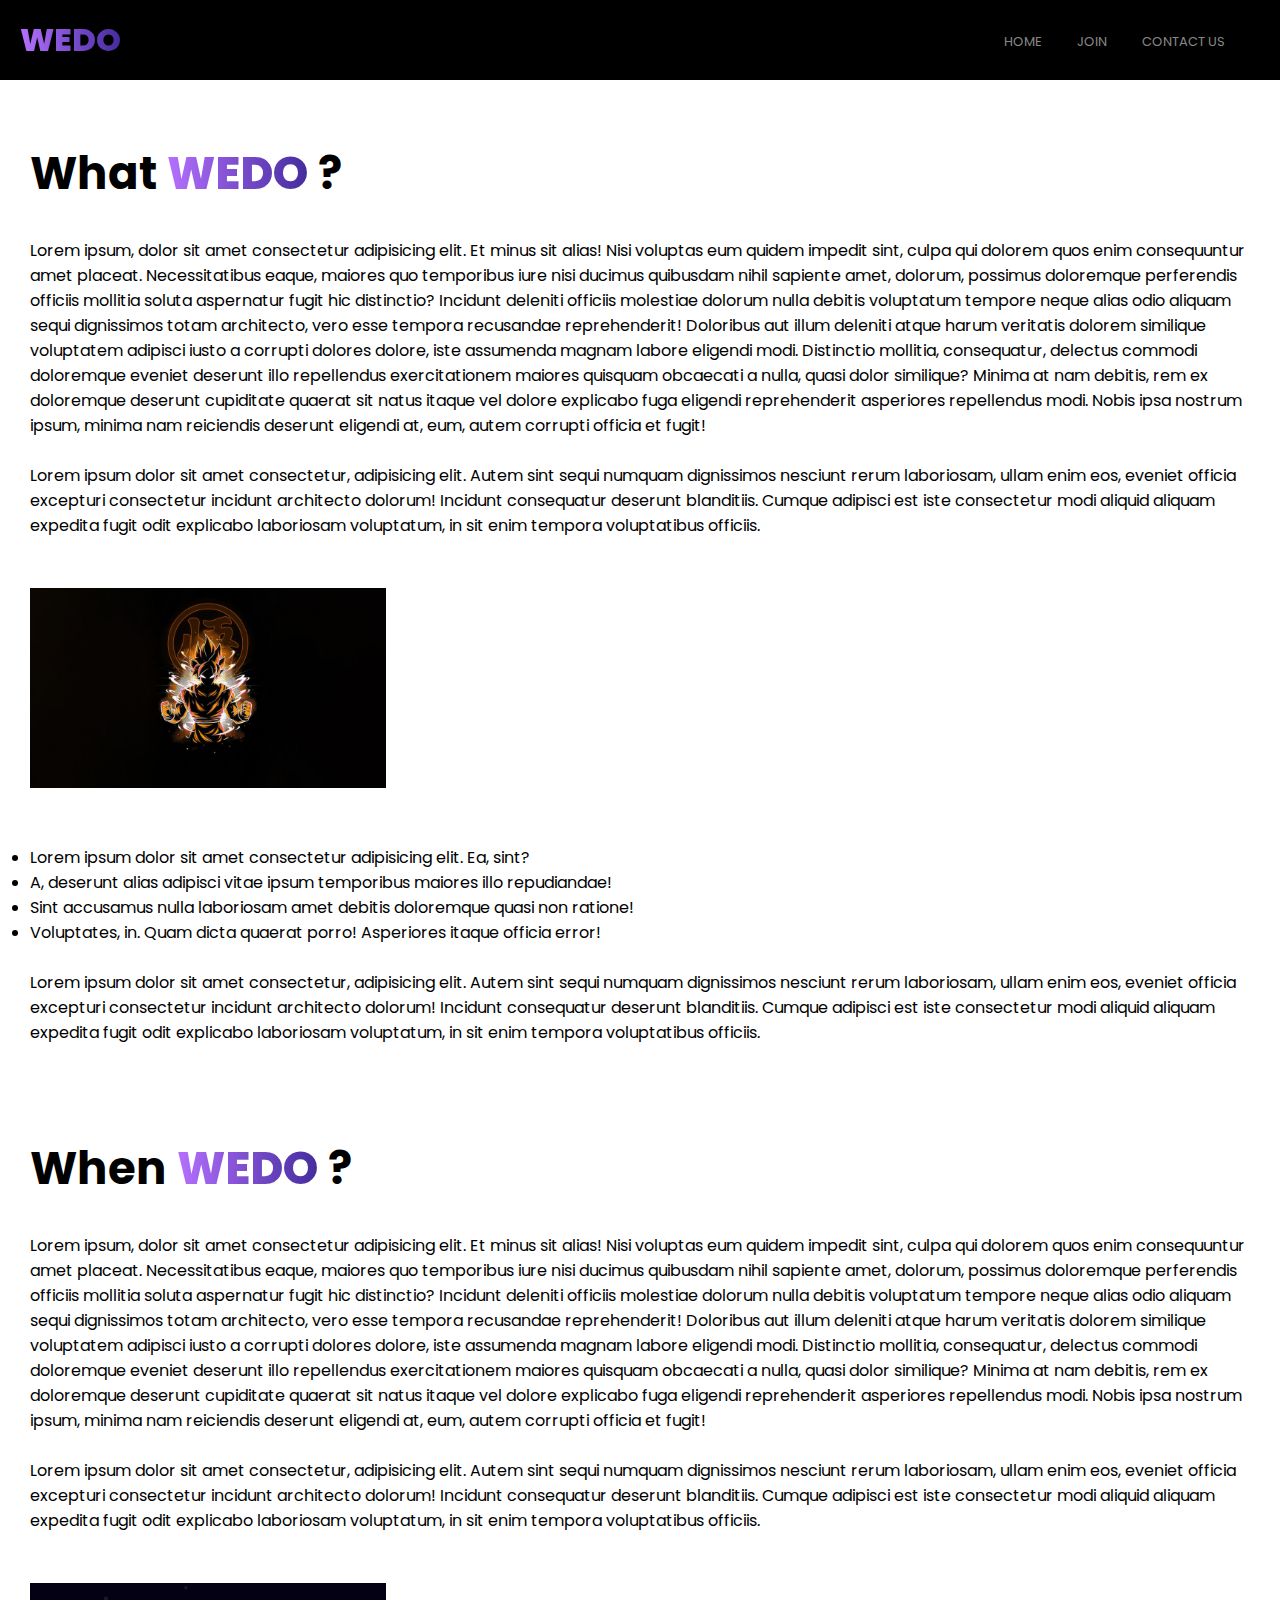
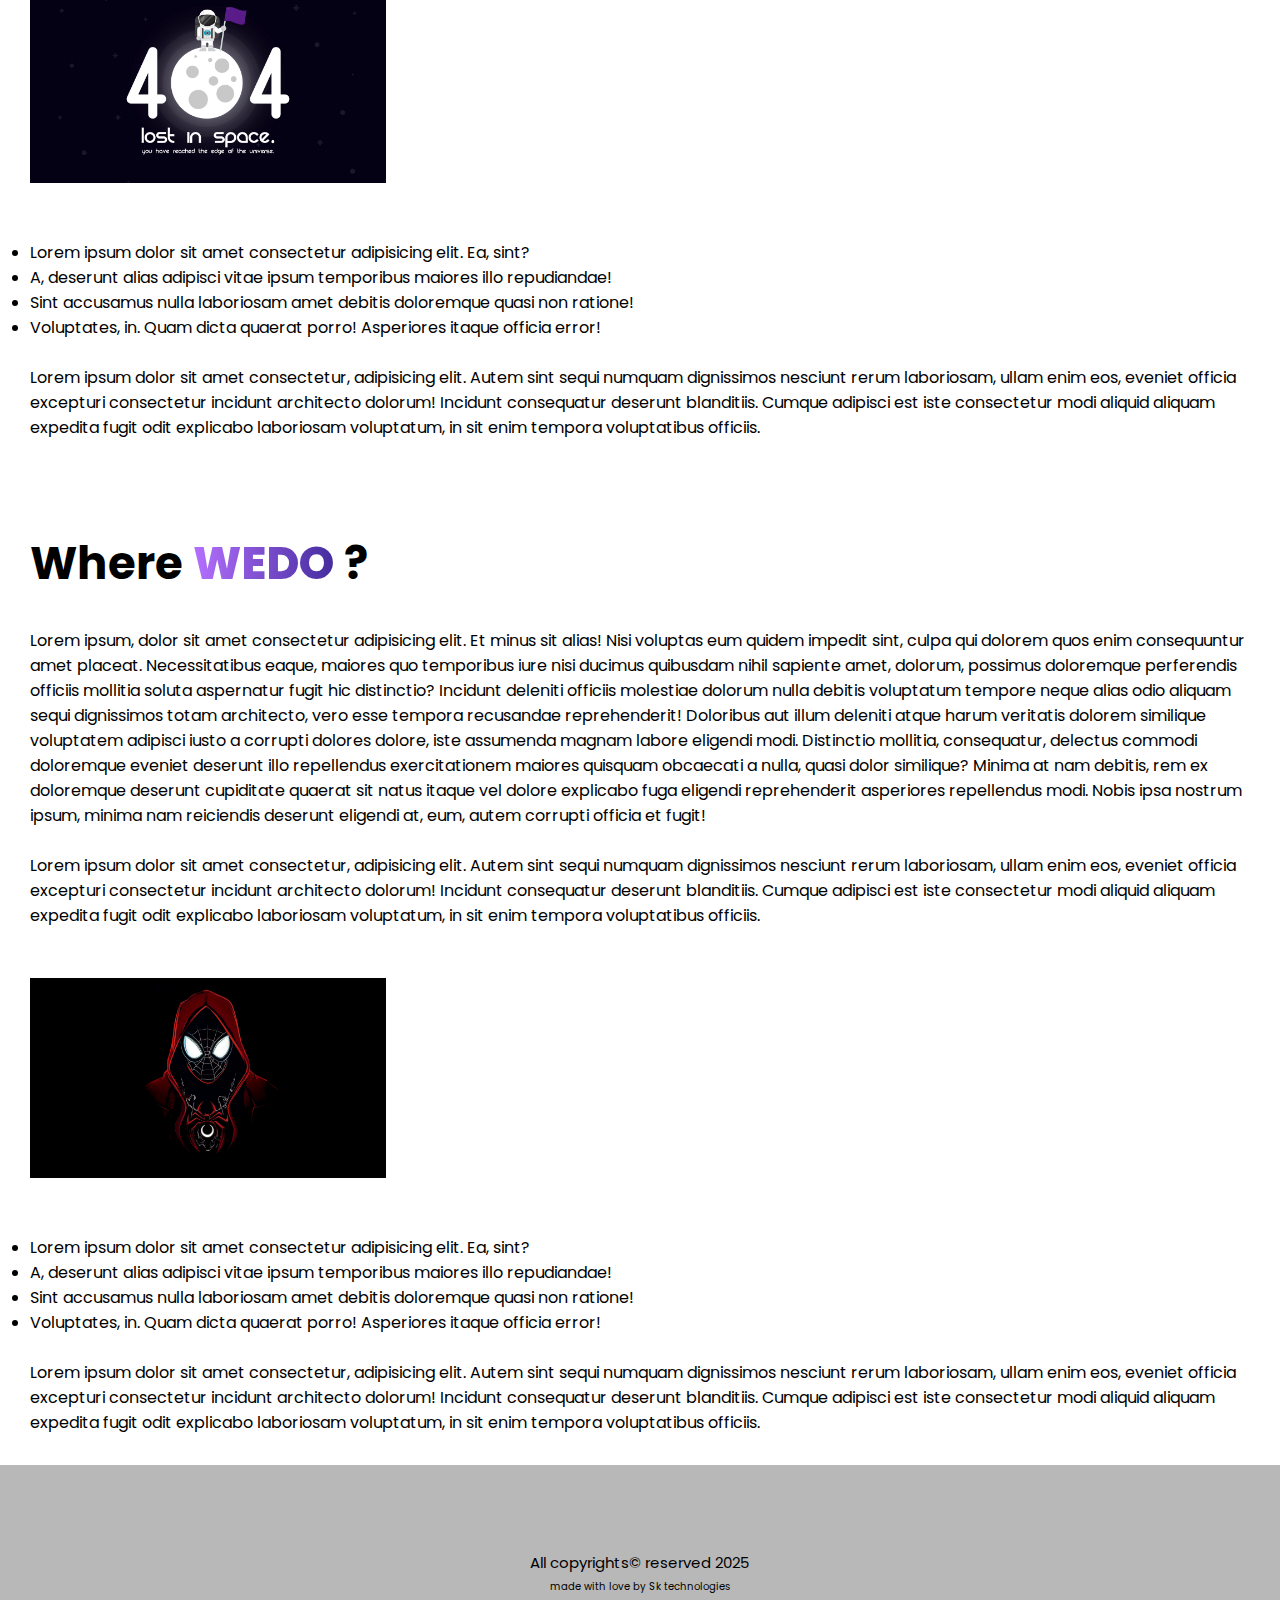
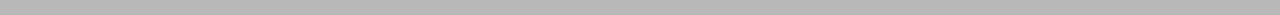
<file: aboutus.html>
<!DOCTYPE html>
<html lang="en">
<head>
    <meta charset="UTF-8">
    <meta name="viewport" content="width=device-width, initial-scale=1.0">
    <link rel="stylesheet" href="style.css">
    <link rel="stylesheet" href="sec_style.css">
    <link rel="stylesheet" href="https://cdnjs.cloudflare.com/ajax/libs/font-awesome/6.5.1/css/all.min.css" integrity="sha512-DTOQO9RWCH3ppGqcWaEA1BIZOC6xxalwEsw9c2QQeAIftl+Vegovlnee1c9QX4TctnWMn13TZye+giMm8e2LwA==" crossorigin="anonymous" referrerpolicy="no-referrer" />
    <link rel="shortcut icon" href="./images/image.png" type="image/x-icon">
    <title>Wedo - About us </title>
    <style>
        html{
            scroll-snap-type: none;
        }
    </style>
</head>
<body>
    <!-- Navigation bar  -->
    <nav>
        <h1 class="logo">WEDO</h1>
        <ul class="nav-links">
                <li><a href="index.html">HOME</a></li>
                <li><a href="join.html">JOIN</a></li>
                <li><a href="contactus.html">CONTACT US</a></li>
            </ul>
            <span class="burger-icon"><i class="fa-solid fa-bars"></i></span>
        </nav>
        

        <!-- Main Section -->
        
        <div class="about-main">
            <div class="box">
                <div class="box1">
                    <h1 class="topic">What <span class="web_name">WEDO</span> ?</h1>
                    <p>Lorem ipsum, dolor sit amet consectetur adipisicing elit. Et minus sit alias! Nisi voluptas eum quidem impedit sint, culpa qui dolorem quos enim consequuntur amet placeat. Necessitatibus eaque, maiores quo temporibus iure nisi ducimus quibusdam nihil sapiente amet, dolorum, possimus doloremque perferendis officiis mollitia soluta aspernatur fugit hic distinctio? Incidunt deleniti officiis molestiae dolorum nulla debitis voluptatum tempore neque alias odio aliquam sequi dignissimos totam architecto, vero esse tempora recusandae reprehenderit! Doloribus aut illum deleniti atque harum veritatis dolorem similique voluptatem adipisci iusto a corrupti dolores dolore, iste assumenda magnam labore eligendi modi. Distinctio mollitia, consequatur, delectus commodi doloremque eveniet deserunt illo repellendus exercitationem maiores quisquam obcaecati a nulla, quasi dolor similique? Minima at nam debitis, rem ex doloremque deserunt cupiditate quaerat sit natus itaque vel dolore explicabo fuga eligendi reprehenderit asperiores repellendus modi. Nobis ipsa nostrum ipsum, minima nam reiciendis deserunt eligendi at, eum, autem corrupti officia et fugit!</p>
                    <br>
                    <p>Lorem ipsum dolor sit amet consectetur, adipisicing elit. Autem sint sequi numquam dignissimos nesciunt rerum laboriosam, ullam enim eos, eveniet officia excepturi consectetur incidunt architecto dolorum! Incidunt consequatur deserunt blanditiis. Cumque adipisci est iste consectetur modi aliquid aliquam expedita fugit odit explicabo laboriosam voluptatum, in sit enim tempora voluptatibus officiis.</p>
                    <img height="200px"  src="./images/son-goku-dragon-3840x2160-15027.jpg" alt="">
                    <ul>
                        <li>
                            <p>Lorem ipsum dolor sit amet consectetur adipisicing elit. Ea, sint?</p>
                        </li>
                        <li>
                            <p>A, deserunt alias adipisci vitae ipsum temporibus maiores illo repudiandae!</p>
                        </li>
                        <li>
                            <p>Sint accusamus nulla laboriosam amet debitis doloremque quasi non ratione!</p>
                        </li>
                        <li>
                            <p>Voluptates, in. Quam dicta quaerat porro! Asperiores itaque officia error!</p>
                        </li>
                    </ul>
                    <br>
                    <p>Lorem ipsum dolor sit amet consectetur, adipisicing elit. Autem sint sequi numquam dignissimos nesciunt rerum laboriosam, ullam enim eos, eveniet officia excepturi consectetur incidunt architecto dolorum! Incidunt consequatur deserunt blanditiis. Cumque adipisci est iste consectetur modi aliquid aliquam expedita fugit odit explicabo laboriosam voluptatum, in sit enim tempora voluptatibus officiis.</p>
                </div>
            </div>
            <div class="box">
                <div class="box1">
                    <h1 class="topic">When <span class="web_name">WEDO</span> ?</h1>
                    <p>Lorem ipsum, dolor sit amet consectetur adipisicing elit. Et minus sit alias! Nisi voluptas eum quidem impedit sint, culpa qui dolorem quos enim consequuntur amet placeat. Necessitatibus eaque, maiores quo temporibus iure nisi ducimus quibusdam nihil sapiente amet, dolorum, possimus doloremque perferendis officiis mollitia soluta aspernatur fugit hic distinctio? Incidunt deleniti officiis molestiae dolorum nulla debitis voluptatum tempore neque alias odio aliquam sequi dignissimos totam architecto, vero esse tempora recusandae reprehenderit! Doloribus aut illum deleniti atque harum veritatis dolorem similique voluptatem adipisci iusto a corrupti dolores dolore, iste assumenda magnam labore eligendi modi. Distinctio mollitia, consequatur, delectus commodi doloremque eveniet deserunt illo repellendus exercitationem maiores quisquam obcaecati a nulla, quasi dolor similique? Minima at nam debitis, rem ex doloremque deserunt cupiditate quaerat sit natus itaque vel dolore explicabo fuga eligendi reprehenderit asperiores repellendus modi. Nobis ipsa nostrum ipsum, minima nam reiciendis deserunt eligendi at, eum, autem corrupti officia et fugit!</p>
                    <br>
                    <p>Lorem ipsum dolor sit amet consectetur, adipisicing elit. Autem sint sequi numquam dignissimos nesciunt rerum laboriosam, ullam enim eos, eveniet officia excepturi consectetur incidunt architecto dolorum! Incidunt consequatur deserunt blanditiis. Cumque adipisci est iste consectetur modi aliquid aliquam expedita fugit odit explicabo laboriosam voluptatum, in sit enim tempora voluptatibus officiis.</p>
                    <img height="200px"  src="./images/lost-in-space-404-5120x2880-18155.png" alt="">
                    <ul>
                        <li>
                            <p>Lorem ipsum dolor sit amet consectetur adipisicing elit. Ea, sint?</p>
                        </li>
                        <li>
                            <p>A, deserunt alias adipisci vitae ipsum temporibus maiores illo repudiandae!</p>
                        </li>
                        <li>
                            <p>Sint accusamus nulla laboriosam amet debitis doloremque quasi non ratione!</p>
                        </li>
                        <li>
                            <p>Voluptates, in. Quam dicta quaerat porro! Asperiores itaque officia error!</p>
                        </li>
                    </ul>
                    <br>
                    <p>Lorem ipsum dolor sit amet consectetur, adipisicing elit. Autem sint sequi numquam dignissimos nesciunt rerum laboriosam, ullam enim eos, eveniet officia excepturi consectetur incidunt architecto dolorum! Incidunt consequatur deserunt blanditiis. Cumque adipisci est iste consectetur modi aliquid aliquam expedita fugit odit explicabo laboriosam voluptatum, in sit enim tempora voluptatibus officiis.</p>
            </div>
            </div>
            <div class="box">
                <div class="box1">
                    <h1 class="topic">Where <span class="web_name">WEDO</span> ?</h1>
                    <p>Lorem ipsum, dolor sit amet consectetur adipisicing elit. Et minus sit alias! Nisi voluptas eum quidem impedit sint, culpa qui dolorem quos enim consequuntur amet placeat. Necessitatibus eaque, maiores quo temporibus iure nisi ducimus quibusdam nihil sapiente amet, dolorum, possimus doloremque perferendis officiis mollitia soluta aspernatur fugit hic distinctio? Incidunt deleniti officiis molestiae dolorum nulla debitis voluptatum tempore neque alias odio aliquam sequi dignissimos totam architecto, vero esse tempora recusandae reprehenderit! Doloribus aut illum deleniti atque harum veritatis dolorem similique voluptatem adipisci iusto a corrupti dolores dolore, iste assumenda magnam labore eligendi modi. Distinctio mollitia, consequatur, delectus commodi doloremque eveniet deserunt illo repellendus exercitationem maiores quisquam obcaecati a nulla, quasi dolor similique? Minima at nam debitis, rem ex doloremque deserunt cupiditate quaerat sit natus itaque vel dolore explicabo fuga eligendi reprehenderit asperiores repellendus modi. Nobis ipsa nostrum ipsum, minima nam reiciendis deserunt eligendi at, eum, autem corrupti officia et fugit!</p>
                    <br>
                    <p>Lorem ipsum dolor sit amet consectetur, adipisicing elit. Autem sint sequi numquam dignissimos nesciunt rerum laboriosam, ullam enim eos, eveniet officia excepturi consectetur incidunt architecto dolorum! Incidunt consequatur deserunt blanditiis. Cumque adipisci est iste consectetur modi aliquid aliquam expedita fugit odit explicabo laboriosam voluptatum, in sit enim tempora voluptatibus officiis.</p>
                    <img height="200px"  src="./images/miles-morales-red-5120x2880-22574.png" alt="">
                    <ul>
                        <li>
                            <p>Lorem ipsum dolor sit amet consectetur adipisicing elit. Ea, sint?</p>
                        </li>
                        <li>
                            <p>A, deserunt alias adipisci vitae ipsum temporibus maiores illo repudiandae!</p>
                        </li>
                        <li>
                            <p>Sint accusamus nulla laboriosam amet debitis doloremque quasi non ratione!</p>
                        </li>
                        <li>
                            <p>Voluptates, in. Quam dicta quaerat porro! Asperiores itaque officia error!</p>
                        </li>
                    </ul>
                    <br>
                    <p>Lorem ipsum dolor sit amet consectetur, adipisicing elit. Autem sint sequi numquam dignissimos nesciunt rerum laboriosam, ullam enim eos, eveniet officia excepturi consectetur incidunt architecto dolorum! Incidunt consequatur deserunt blanditiis. Cumque adipisci est iste consectetur modi aliquid aliquam expedita fugit odit explicabo laboriosam voluptatum, in sit enim tempora voluptatibus officiis.</p>
                    </div>
            </div>
        </div>



<!--Footer Section -->
     <footer>
        <div class="social-icons">
            <ul class="social-icons">
                <li><a href="https://github.com/sunilfsd001"><i class="fa-brands fa-github"></i></a></li>
                <li><a href="https://mail.google.com/mail/u/1/?view=cm&fs=1&to=sunilkumars198000@gmail.com&tf=1"><i class="fa-regular fa-envelope"></i></a></li>
                <li><a href="#"><i class="fa-brands fa-linkedin"></i></a></li>
            </ul>   
        </div>
        <div class="copyright-sec">
            <span>All copyrights&copy; reserved 2025</span>
            <p>made with love by Sk technologies</p>
        </div> 
     </footer>
</body>
</html>
</file>
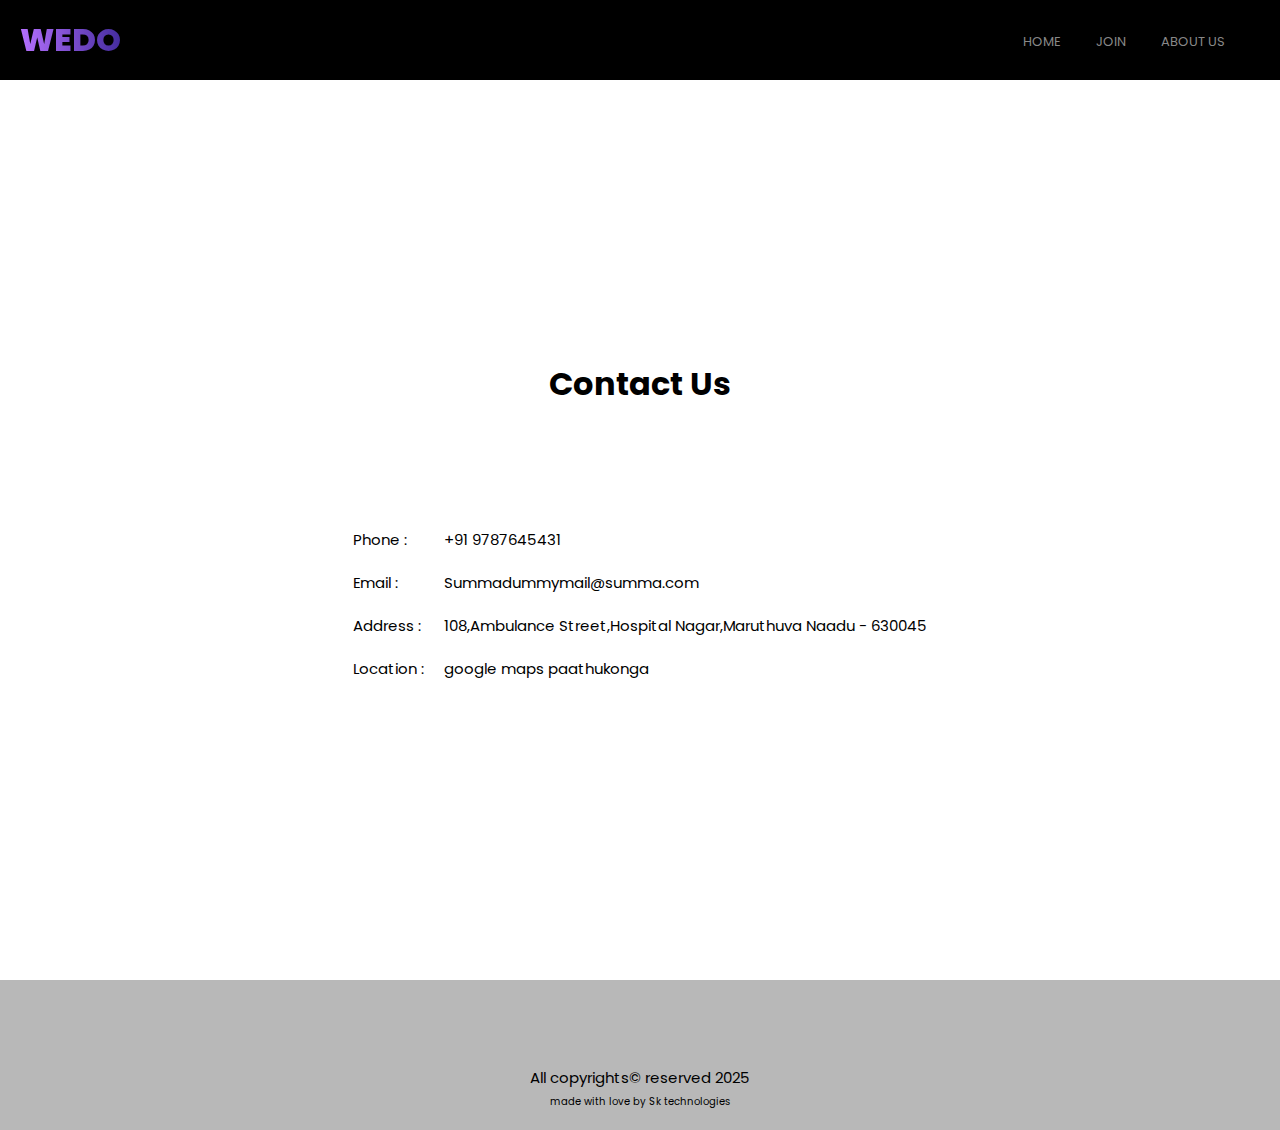
<file: contactus.html>
<!DOCTYPE html>
<html lang="en">
<head>
    <meta charset="UTF-8">
    <meta name="viewport" content="width=device-width, initial-scale=1.0">
    <link rel="stylesheet" href="style.css">
    <link rel="stylesheet" href="sec_style.css">
    <link rel="stylesheet" href="https://cdnjs.cloudflare.com/ajax/libs/font-awesome/6.5.1/css/all.min.css" integrity="sha512-DTOQO9RWCH3ppGqcWaEA1BIZOC6xxalwEsw9c2QQeAIftl+Vegovlnee1c9QX4TctnWMn13TZye+giMm8e2LwA==" crossorigin="anonymous" referrerpolicy="no-referrer" />
    <link rel="shortcut icon" href="./images/image.png" type="image/x-icon">
    <title>Wedo - Contact us</title>
    <style>
        html{
            scroll-snap-type: none;
        }
    </style>
</head>
<body>
<!-- Navigation bar  -->
        <nav>
            <h1 class="logo">WEDO</h1>
            <ul class="nav-links">
                <li><a href="index.html">HOME</a></li>
                <li><a href="join.html">JOIN</a></li>
                <li><a href="aboutus.html">ABOUT US</a></li>
            </ul>
            <span class="burger-icon"><i class="fa-solid fa-bars"></i></span>
        </nav>
        <!-- Body Section  -->
        
        <div class="con-body">
            <h1>Contact Us </h1>
            <table cellpadding="15px" cellspacing="20px ">
                <tr>
                    <td>Phone : </td>
                    <td>+91 9787645431</td>
                </tr>
                <tr>
                    <td>Email : </td>
                    <td>Summadummymail@summa.com</td>
                </tr>
                <tr>
                    <td>Address : </td>
                    <td>108,Ambulance Street,Hospital Nagar,Maruthuva Naadu - 630045</td>
                </tr>
                <tr>
                    <td>Location : </td>
                    <td>google maps paathukonga </td>
                </tr>
            </table>
        </div>
<!--Footer Section -->
     <footer>
        <div class="social-icons">
            <ul class="social-icons">
                <li><a href="https://github.com/sunilfsd001"><i class="fa-brands fa-github"></i></a></li>
                <li><a href="https://mail.google.com/mail/u/1/?view=cm&fs=1&to=sunilkumars198000@gmail.com&tf=1"><i class="fa-regular fa-envelope"></i></a></li>
                <li><a href="#"><i class="fa-brands fa-linkedin"></i></a></li>
            </ul>   
        </div>

        
        
        
        
        
        
        <div class="copyright-sec">
            <span>All copyrights&copy; reserved 2025</span>
            <p>made with love by Sk technologies</p>
        </div> 
     </footer>
</body>
</html>
</file>
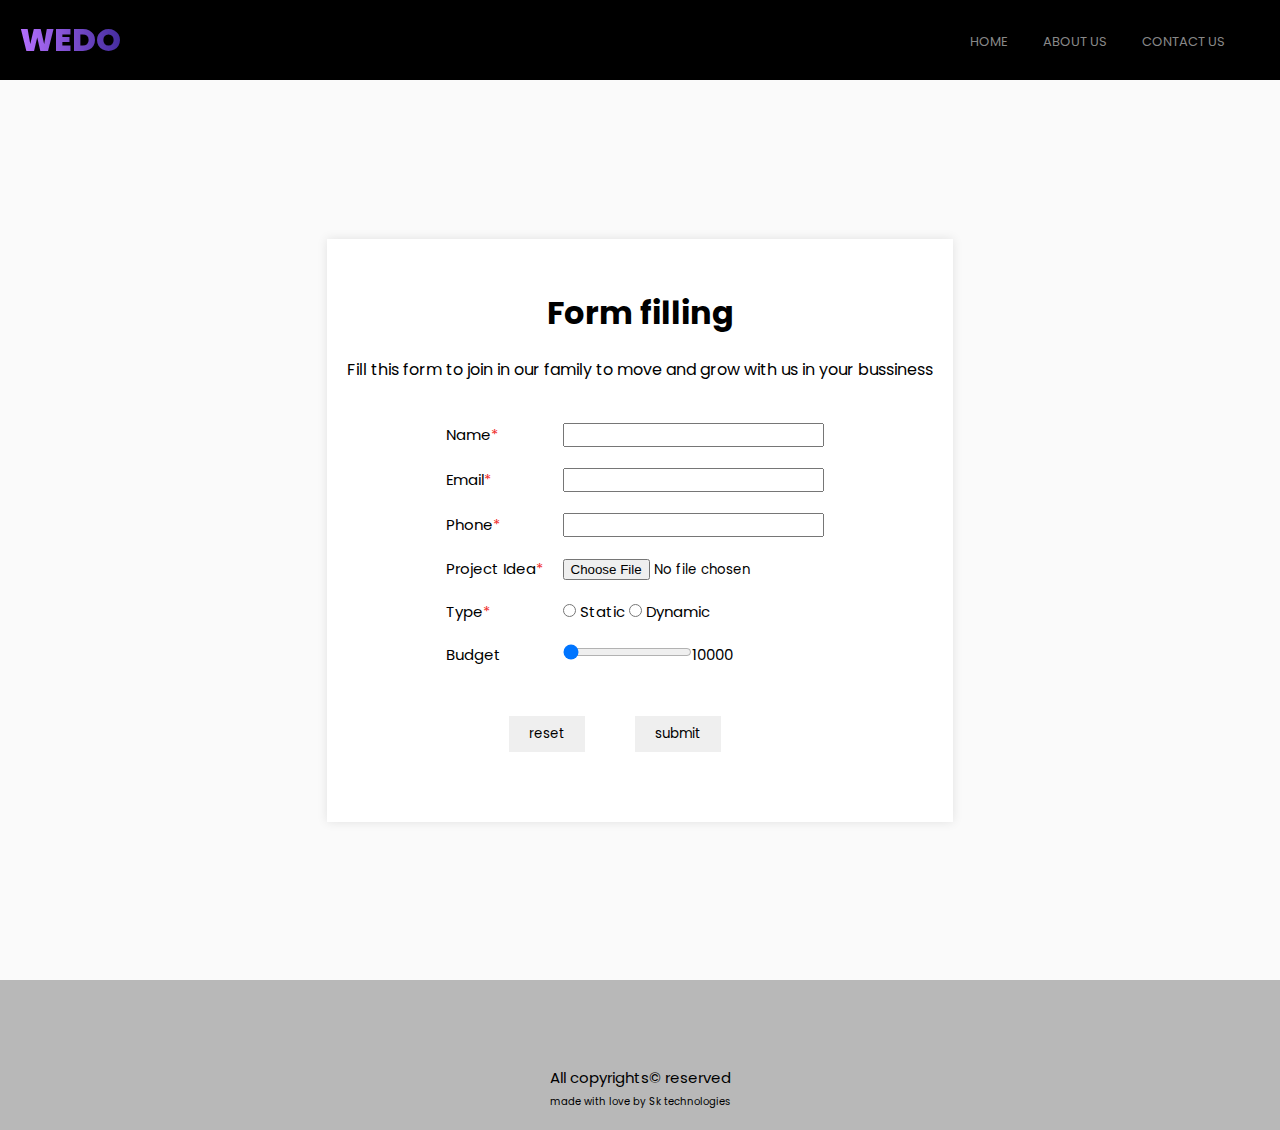
<file: join.html>
<!DOCTYPE html>
<html lang="en">
<head>
    <meta charset="UTF-8">
    <meta name="viewport" content="width=device-width, initial-scale=1.0">
    <link rel="stylesheet" href="style.css">    
    <link rel="stylesheet" href="sec_style.css">
    <link rel="stylesheet" href="https://cdnjs.cloudflare.com/ajax/libs/font-awesome/6.5.1/css/all.min.css" integrity="sha512-DTOQO9RWCH3ppGqcWaEA1BIZOC6xxalwEsw9c2QQeAIftl+Vegovlnee1c9QX4TctnWMn13TZye+giMm8e2LwA==" crossorigin="anonymous" referrerpolicy="no-referrer" />
    <link rel="shortcut icon" href="./images/image.png" type="image/x-icon">
    <title>Wedo - Join us </title>
    <style>
        html{
            scroll-snap-type: none;
        }
    </style>
</head>
<body>
        <!-- Navigation bar  -->
        <nav>
            <h1 class="logo">WEDO</h1>
            <ul class="nav-links">
                <li><a href="index.html">HOME</a></li>
                <li><a href="aboutus.html">ABOUT US</a></li>
                <li><a href="contactus.html">CONTACT US</a></li>
            </ul>
            <span class="burger-icon"><i class="fa-solid fa-bars"></i></span>
        </nav>

<!-- Form body -->
        <div class="formbody">
            <div class="form">
                <div class="textarea">
                    <h1>Form filling</h1>
                    <p class="ptext">Fill this form to join in our family to move and grow with us in your bussiness </p>
                </div>
                <form action="">
                    <table cellpadding="10px" cellspacing="20px">
                        <tr>
                            <td>Name<span class="star">*</span></td>
                            <td><input type="text" name="name" required></td>
                        </tr>
                        <tr>
                            <td>Email<span class="star">*</span></td>
                            <td><input type="email" name="email" required></td>
                        </tr>
                        <tr>
                            <td>Phone<span class="star">*</span></td>
                            <td><input type="tel" name="phonenumber" required></td>
                        </tr>
                        <tr>
                            <td>Project Idea<span class="star">*</span></td>
                            <td><input type="file" name="idea" required></td>
                        </tr>
                        <tr>
                            <td>Type<span class="star">*</span></td>
                            <td><input type="radio" name="type" value="static" required> Static <input type="radio" value="dynamic" name="type"> Dynamic</td>
                        </tr>
                        <tr>
                            <td>Budget</td>
                            <td><input id="myRange" type="range" min="10000" max="100000" value="10000" name="budget" oninput="output.value=this.value"><output id="output">10000</output></td>
                        </tr>
                        <tr>
                            <td colspan="2" align="center"><input type="reset" value="reset" class="int"><input type="submit" value="submit" class="int"></td>
                        </tr>
                    </table>
                </form>
            </div>
        </div>
<!--Footer Section -->
     <footer>
        <div class="social-icons">
            <ul class="social-icons">
                <li><a href="https://github.com/sunilfsd001"><i class="fa-brands fa-github"></i></a></li>
                <li><a href="https://mail.google.com/mail/u/1/?view=cm&fs=1&to=sunilkumars198000@gmail.com&tf=1"><i class="fa-regular fa-envelope"></i></a></li>
                <li><a href="#"><i class="fa-brands fa-linkedin"></i></a></li>
            </ul>   
        </div>
        <div class="copyright-sec">
            <span>All copyrights&copy; reserved</span>
            <p>made with love by Sk technologies</p>
        </div> 
     </footer>
</body>
</html>
</file>
<file: style.css>
@import url('https://fonts.googleapis.com/css2?family=Poppins:ital,wght@0,100;0,200;0,300;0,400;0,500;0,600;0,700;0,800;0,900;1,100;1,200;1,300;1,400;1,500;1,600;1,700;1,800;1,900&display=swap');
*{
    /* border: 1px red solid; */
    box-sizing: border-box;
    padding: 0;
    margin: 0;
    font-family: "Poppins", sans-serif;
}
html{
    scroll-snap-type: y mandatory;
}
html::-webkit-scrollbar {
    display: none;
}
html::selection {
    background: #ffffff;
    color: rgb(0, 0, 0);
  }
.section1{
    display: flex;
    flex-direction: column;
    scroll-snap-align: start;
}
nav{
    display: flex;
    align-items: center;
    justify-content: space-between;
    height:80px;
    background-color: rgb(0, 0, 0);
    padding:20px; 
}
nav ul{
    display: flex;
    align-items: center;
    justify-content: center;
}
nav ul li {
    list-style: none;
}
nav ul li a{
    font-size: 13px;
    margin-right: 35px;
    text-decoration: none;
    color: rgb(136, 136, 136);
    transition: all 0.2s linear;
}
nav ul li a:hover{
    color:rgb(255, 255, 255);
    border-bottom:1px rgb(255, 255, 255) solid;
}
.burger-icon{
    display: none;
}

/* Main Section */

.main-sec{
    display: flex;
    align-items: center;
    justify-content: center;
    min-height: 100vh;
    gap:40px;
    padding: 125px 50px;
    background:linear-gradient(to bottom ,#B570FE,#442C9E);
    color:white;
}
.main-sec img{
    height: 350px;
    transition: all .2s ease-in;
}
.main-sec img:hover{
    box-shadow: -25px 40px 25px black;
    scale:1.009;
}
.text-sec{
    padding:30px;
}
.main-text{
    font-size: 40px;
    text-shadow:5px 5px 25px #000;
    margin-bottom: 10px;
}
.main-subtext{
    color:rgb(194, 194, 194);
    margin-bottom: 20px;
}
.text-sec a{
    text-decoration: none;
    background-color: white;
    border-radius: 5px;
    padding:5px 15px;
    transition: all .3s ease-in;
}
.text-sec a:hover{
    color:#fff;
    background-color: #000;
    border-radius: 0;
    border:1px #945CE2 solid;
    box-shadow: -15px 20px 15px black;
}
.logo{
    cursor:pointer;
}
/* Section 2 */

.section2{
    scroll-snap-align: start;
    height: 100vh;
    background-color:rgb(240, 240, 240);
    display: flex;
    align-items: center;
    justify-content: center;
    flex-direction: column;
    padding:50px;
}
.section2 h1{
    margin-bottom: 30px;
}
.works{
    background-color:rgb(255,255,255);
    padding: 50px;
    width: 100%;
    /* height:50vh; */
    display: flex;
    justify-content: center;
    align-items: center;
}
.work1::-webkit-scrollbar{
    display: none;
}
.work1{
    display: flex;
    overflow-x: scroll ;
    scroll-snap-type: x mandatory;
    padding:5px;
}
.works img{
    width: 365px;
}
.work-box{
    scroll-snap-align: start;
    margin: 10px;
    transition: all .2s linear;
}
.work-box:hover{
    scale: 1.04 ;
}
.work-box p{
    margin:15px 0px ;
}
.work-box a{
    text-decoration: none;
    color:cadetblue;
    padding: 5px;
    border:1px #B570FE solid;
    border-radius: 5px;
}
.work-box a:hover{
    color:rgb(255, 255, 255);
    background-color:#B570FE;
}

/* Section 3 */

.section3{
    scroll-snap-align: start;
    background-color:#B570FE;
    min-height:100vh;
    display: flex;
    align-items: center;
    justify-content: center;
    flex-direction: column;
    padding:50px;
}
.section3 h1{
    margin-bottom: 30px;
}
.planbox{
    background-color:rgb(240, 240, 240);
    padding: 50px;
    display: flex;
    justify-content: center;
    align-items: center;
}
.plans{
    margin: 10px;
    transition: all .2s linear;
    padding: 40px;
    background-color: white;
}
.plans:hover{
    scale: 1.05 ;
    transform: translateY(-15px);
    box-shadow:20px 30px 25px black;
}
.plans ul{
    margin:15px 10px ;
}
.plans ul li{
    list-style:none;
    margin:10px 0px;
}
.plans a{
    text-decoration: none;
    color:cadetblue;
    padding: 5px;
    border:1px #B570FE solid;
    border-radius: 5px;
}
.plans a:hover{
    color:rgb(255, 255, 255);
    background-color:#B570FE;
}
/* Summa Section  */
.summa-section{
    scroll-snap-align: start;
    background-color:rgb(216, 216, 216);
    display: flex;
    flex-direction: column;
    align-items: center;
    padding:50px;
    min-height: 100vh;
    text-align: left;
}
.para{
    border-radius: 20px;
    padding:50px;
    background-color: white;
}
/* Footer Section  */

footer{
    display: grid;
    justify-content: center;
    scroll-snap-align: start;
    background-color: rgb(184, 184, 184);
    color:rgb(0, 0, 0);
    text-align: center;
    font-size: 14px;
    
}
.social-icons{
    display: flex;
    justify-content: center;
    align-items: center;
    gap: 40px;
    margin-top: 10px;
}
.social-icons ul li{
    list-style: none;
}
.social-icons li a i {
    font-size: 30px;
    padding:10px;
    color:grey;
    transition: all .2s ease-in;
}
.social-icons li a i:hover {
    color:rgb(0, 0, 0);
    scale:1.2;
    transform: translateY(-5px);
}

.copyright-sec{
    margin: 20px;
}
.copyright-sec span{
    font-size: 15px;
}
.copyright-sec p{
    margin-top: 5px;
    font-size: 10px;
}

/* Responsive */

@media only screen and (max-width: 600px) {
    html{
        scroll-snap-type: none;
    }
    .nav-links{
        display: none;
    }
    .burger-icon{
        display: block;
    }
    .main-sec img{
        height: 230px;
        box-shadow: 10px 10px 50px black;
        width:calc(100vw - 50px);
    }
    .main-sec{
        flex-direction: column-reverse;
        justify-content: flex-end;
    }
    .main-text{
        font-size: 30px;
    }
    .text-sec{
        padding:15px;
        text-align: center;
    }
    
    /* section 2  */
    .work-box{
        min-width: 250px;
    }
    .works img{
        width: calc(100vw - 200px);
    }
.section2{
    height: 100vh;
    padding:5px;
}
    /* Section 3 */
    .plans{
        border-radius: 10px;
    }
    .planbox{
        border-radius: 20px;
        flex-direction: column;
        padding: 10px;
        gap:10px;
    }
    /* summa section */

    .summa-section{
        padding:20px;
    }
    .para{
        padding:20px;
    }
    .formbody{ 
    background-color: rgb(255, 255, 255);
    }

}
</file>
<file: sec_style.css>
/* html{
    scroll-snap-type: none;
} */
.formbody{  
    height:100vh;
    display: flex;
    justify-content: center;
    align-items: center;
    text-align: center;
    background-color: #fafafa;
}
.form{
    background-color: #ffffff;
    padding:50px 0px; 
    display: flex;
    align-items: center;
    flex-direction: column;
    box-shadow: 0px 0px 10px rgba(0, 0, 0, 0.1);
}
table{
    text-align: start;
    /* padding:20px; */
}
td{
    font-size:15px;
}
.star{
    color:rgb(240, 47, 47);
    font-size: 15px;
}
.ptext{
    padding:20px;
    text-align: left;
}
.int{
    border: none;
    padding: 8px 20px;
    margin-right: 50px;
    transition: all 0.3s ease-in-out;
    margin-top:30px;
}
.int:hover{
    color:white;
    background-color:black;
}
.box{ 
    padding:30px;
}
.topic{
    font-size: 45px;
    margin: 30px 0;
}

.web_name,.logo{
    background: linear-gradient(to right,#B570FE,#442C9E);
    color:transparent;
    font-weight: 800;
    background-clip:text;
}
.box1>img{
    display: inline;
    margin: 50px 0px;
}
.con-body{
    height: 100vh;
    display:flex;
    align-items: center;
    justify-content: center;
    flex-direction: column;
}
.con-body table{
    margin-top:100px;
}
</file>
